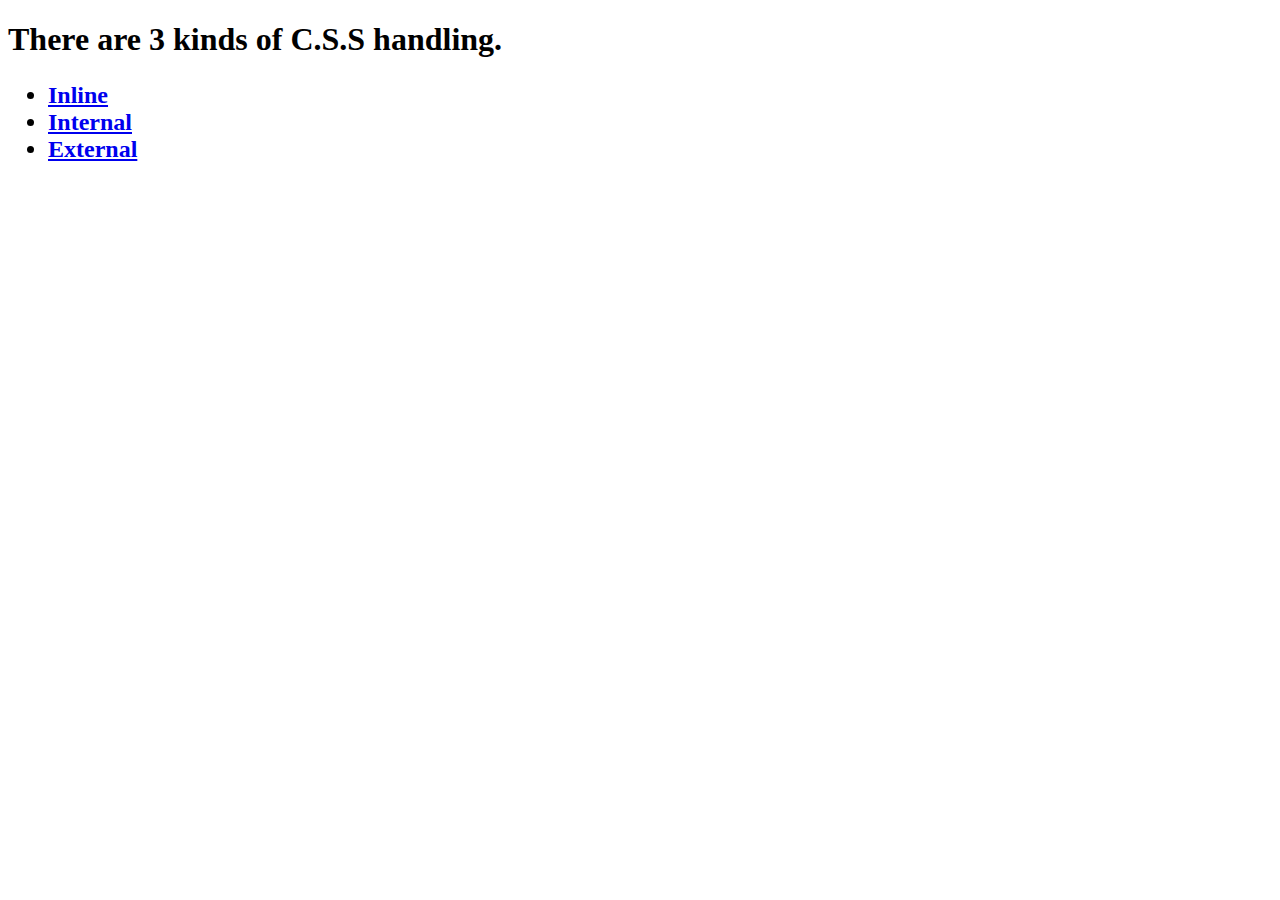
<file: index.html>
<!DOCTYPE html>
<html lang="en">
<head>
  <meta charset="UTF-8">
  <meta name="viewport" content="width=device-width, initial-scale=1.0">
  <title>CSS</title>
</head>
<body>
  <h1>
    There are 3 kinds of C.S.S handling.
  </h1>
  <h2>
    <ul>
      <li>
         <a href="./inline.html">Inline </a>
         <li>
          <a href="./internal.html"> Internal</a>
          <li>
            <a href="./external.html"> External</a>
          </li>
         </li>
      </li>
    </ul>
  </h2>
</body>
</html>
</file>
